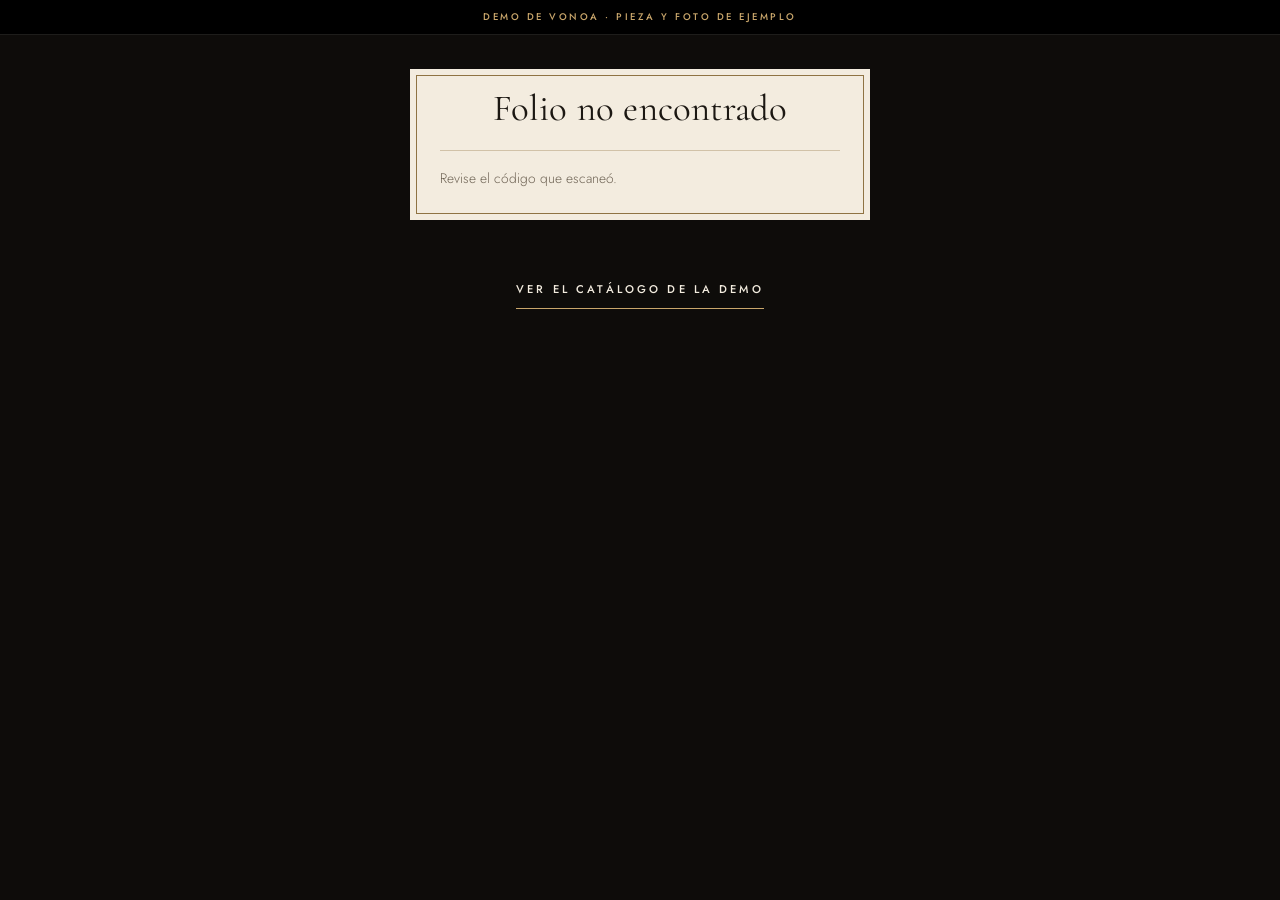
<file: c.html>
<!doctype html>
<html lang="es-MX">
<head>
<meta charset="utf-8">
<meta name="viewport" content="width=device-width, initial-scale=1">
<title>Certificado de autenticidad · Demo de Vonoa</title>
<meta name="robots" content="noindex, nofollow">
<meta name="theme-color" content="#0E0C0A">
<link rel="preconnect" href="https://fonts.googleapis.com">
<link rel="preconnect" href="https://fonts.gstatic.com" crossorigin>
<link rel="stylesheet" href="https://fonts.googleapis.com/css2?family=Cormorant+Garamond:ital,wght@0,300;0,400;0,500;0,600;1,400&family=Jost:wght@300;400;500&display=swap">
<link rel="stylesheet" href="estilo.css">
<style>
  body{padding-bottom:60px}
  .hoja{position:relative;max-width:460px;margin:34px auto 26px;background:#F3ECDF;color:#1B1712;padding:12px}
  .hoja::before{content:"";position:absolute;inset:6px;border:1px solid var(--oro-oscuro);pointer-events:none}
  .hoja>*:not(.cert-foto){margin-left:18px;margin-right:18px}
  .hoja .spec{color:var(--oro-oscuro);text-align:center;letter-spacing:.3em}
  .sello{display:flex;align-items:center;justify-content:center;gap:10px;margin-top:6px;margin-bottom:14px;color:#3F5A3A;font-size:.64rem;font-weight:500;letter-spacing:.2em;text-transform:uppercase}
  .sello svg{width:15px;height:15px;fill:currentColor}
  .hoja h1{font-weight:400;font-size:2.3rem;line-height:1.1;text-align:center;margin:8px 18px 20px;color:#1B1712}
  .hoja dl{display:grid;grid-template-columns:auto 1fr;gap:9px 18px;margin-bottom:22px;font-size:.9rem;border-top:1px solid rgba(143,115,67,.35);padding-top:18px}
  .hoja dt{color:#6E6354;font-size:.62rem;letter-spacing:.22em;text-transform:uppercase;font-weight:500;padding-top:.3em}
  .hoja dd{margin:0}
  .que{margin-top:0;margin-bottom:18px;padding-top:16px;border-top:1px solid rgba(143,115,67,.35);color:#6E6354;font-size:.86rem}
  .volver{text-align:center}
</style>
</head>
<body>
<div class="aviso">Demo de Vonoa · pieza y foto de ejemplo</div>
<div class="wrap">
  <article class="hoja" id="hoja"></article>
  <p class="volver"><a class="enlace" href="./">Ver el catálogo de la demo</a></p>
</div>
<script src="piezas.js"></script>
<script>
  (function () {
    const D = window.DEMO;
    const id = new URLSearchParams(location.search).get("p");
    const p = D.piezas.find((x) => x.id === id);
    const h = document.getElementById("hoja");
    if (!p) { h.insertAdjacentHTML("beforeend", "<h1>Folio no encontrado</h1><p class='que'>Revise el código que escaneó.</p>"); return; }
    const m = D.metales[p.metal];
    h.insertAdjacentHTML("beforeend", `
      <img class="cert-foto" src="fotos/${p.id}.jpg" alt="${p.nombre} (foto de ejemplo)" width="420" height="262" style="margin:0 0 20px;width:100%">
      <p class="spec">Certificado de autenticidad</p>
      <h1>${p.nombre}</h1>
      <div class="sello"><svg viewBox="0 0 24 24" aria-hidden="true"><path d="M9 16.2 4.8 12l-1.4 1.4L9 19 21 7l-1.4-1.4z"/></svg>Pieza registrada por el taller</div>
      <dl>
        <dt>Folio</dt><dd>VN-${p.id}</dd>
        <dt>Metal</dt><dd>${m.nombre}</dd>
        <dt>Ley</dt><dd>${m.ley}</dd>
        <dt>Peso</dt><dd>${p.peso.toFixed(2)} g</dd>
        <dt>Taller</dt><dd>${D.negocio}, ${D.ciudad}</dd>
        <dt>Registro</dt><dd>Aquí va el registro de contraste o la verificación del Grupo de Calidad</dd>
      </dl>
      <p class="que">Esto es lo que ve su cliente al escanear el código QR de la etiqueta o del empaque: la prueba de que la pieza es lo que dice ser, aunque en una foto no se note.</p>`);
  })();
</script>
</body>
</html>
</file>
<file: estilo.css>
:root{
  --negro:#0E0C0A;
  --negro-2:#17140F;
  --marfil:#F3ECDF;
  --marfil-2:#CFC6B5;
  --gris:#938A7B;
  --oro:#C9A66B;
  --oro-claro:#E4CC9B;
  --oro-oscuro:#8F7343;
  --linea:rgba(201,166,107,.3);
  --linea-suave:rgba(243,236,223,.12);
  --display:"Cormorant Garamond","Cormorant",Georgia,serif;
  --body:"Jost","Helvetica Neue",Arial,sans-serif;
  --gutter:20px;
  --max:1240px;
  --suave:cubic-bezier(.2,.7,.2,1);
}
@media (min-width:720px){:root{--gutter:40px}}
*{box-sizing:border-box}
html{-webkit-text-size-adjust:100%;scroll-behavior:smooth}
body{margin:0;background:var(--negro);color:var(--marfil);font-family:var(--body);font-weight:300;font-size:1rem;line-height:1.7;padding-bottom:128px;-webkit-font-smoothing:antialiased;-moz-osx-font-smoothing:grayscale;font-variant-numeric:lining-nums}
dialog,.hoja{font-variant-numeric:lining-nums}
button{font:inherit;cursor:pointer;color:inherit}
a{color:inherit}
img{max-width:100%}
:focus-visible{outline:1px solid var(--oro);outline-offset:4px}
.wrap{max-width:var(--max);margin:0 auto;padding-inline:var(--gutter)}
.spec{font-family:var(--body);font-weight:500;font-size:.66rem;letter-spacing:.28em;text-transform:uppercase;color:var(--oro);margin:0}
.spec.mute{color:var(--gris)}
h1,h2,h3{font-family:var(--display);font-weight:400;margin:0;letter-spacing:.005em}
h1{font-weight:300;font-size:clamp(2.7rem,7vw,5.2rem);line-height:1.03;margin:.3em 0 0}
h1 em{font-style:italic;font-weight:300;color:var(--oro-claro)}
h2{font-weight:300;font-size:clamp(2rem,4.4vw,3rem);line-height:1.1}
.sub{color:var(--marfil-2);max-width:44ch;font-size:1.02rem;margin:1.3em 0 0}
.enlace{display:inline-block;margin-top:34px;font-size:.7rem;font-weight:500;letter-spacing:.28em;text-transform:uppercase;text-decoration:none;color:var(--marfil);padding:0 0 9px;border-bottom:1px solid var(--oro);transition:color .3s,letter-spacing .4s var(--suave)}
.enlace:hover{color:var(--oro-claro);letter-spacing:.34em}
.enlace.oscuro{color:#1B1712;border-color:var(--oro-oscuro);margin-top:6px}

/* ---------- encabezado ---------- */
.aviso{background:#000;color:var(--oro);text-align:center;font-size:.6rem;font-weight:500;letter-spacing:.26em;text-transform:uppercase;padding:9px 12px;border-bottom:1px solid var(--linea-suave)}
.top{position:sticky;top:0;z-index:20;background:rgba(14,12,10,.92);backdrop-filter:blur(10px);-webkit-backdrop-filter:blur(10px);border-bottom:1px solid var(--linea-suave)}
.top-in{display:flex;flex-direction:column;align-items:center;gap:2px;padding-top:16px}
.marca{font-family:var(--display);font-weight:500;font-size:1.3rem;letter-spacing:.36em;text-transform:uppercase;text-align:center;line-height:1.15;padding-left:.36em}
.marca.chica{font-size:1rem;margin-bottom:14px}
.tabs{display:flex;gap:34px}
.tabs button{border:0;background:none;padding:10px 2px 13px;font-size:.64rem;letter-spacing:.28em;text-transform:uppercase;font-weight:500;color:var(--gris);position:relative;transition:color .3s}
.tabs button:hover{color:var(--marfil-2)}
.tabs button[aria-selected="true"]{color:var(--marfil)}
.tabs button[aria-selected="true"]::after{content:"";position:absolute;left:0;right:0;bottom:-1px;height:1px;background:var(--oro)}

/* ---------- portada ---------- */
.hero{position:relative;display:flex;align-items:center;min-height:min(78vh,700px);overflow:hidden;border-bottom:1px solid var(--linea-suave)}
.hero-foto{position:absolute;top:0;right:0;width:68%;height:100%;object-fit:cover;object-position:60% 50%;-webkit-mask-image:linear-gradient(90deg,transparent 0,#000 42%);mask-image:linear-gradient(90deg,transparent 0,#000 42%)}
.hero .wrap{position:relative;z-index:1;width:100%}
.hero-txt{max-width:500px;padding-block:80px}
.hero-txt>*{animation:sube 1.3s var(--suave) both}
.hero-txt>:nth-child(2){animation-delay:.12s}.hero-txt>:nth-child(3){animation-delay:.24s}.hero-txt>:nth-child(4){animation-delay:.36s}
@keyframes sube{from{opacity:0;transform:translateY(18px)}to{opacity:1;transform:none}}
@media (max-width:899px){
  .hero{display:block;min-height:0}
  .hero-foto{position:relative;width:100%;height:auto;aspect-ratio:4/3;max-height:420px;-webkit-mask-image:linear-gradient(180deg,#000 55%,transparent 100%);mask-image:linear-gradient(180deg,#000 55%,transparent 100%)}
  .hero-txt{padding-block:6px 54px}
}

/* ---------- precio del día ---------- */
.cotiz-banda{border-bottom:1px solid var(--linea-suave);background:var(--negro-2)}
.cotiz-banda .spec{text-align:center;padding-top:30px}
.cotiz{list-style:none;margin:0;padding:6px 0 10px;display:grid;grid-template-columns:repeat(3,1fr)}
.cotiz li{padding:26px 10px 30px;text-align:center;border-right:1px solid var(--linea)}
.cotiz li:last-child{border-right:0}
.cotiz .spec{display:block;padding:0;color:var(--marfil-2)}
.cotiz .v{display:block;font-family:var(--display);font-weight:300;font-size:clamp(2.2rem,5.4vw,3.5rem);line-height:1.05;color:var(--oro-claro);margin-top:10px;font-variant-numeric:lining-nums}
.cotiz .f{display:block;font-size:.6rem;letter-spacing:.26em;text-transform:uppercase;color:var(--gris);margin-top:6px}

/* ---------- colección ---------- */
.coleccion-t{text-align:center;padding:80px 0 34px}
.coleccion-t .sub{margin-inline:auto}
.filtros{display:flex;justify-content:center;gap:clamp(18px,4vw,42px);border-bottom:1px solid var(--linea-suave);margin-bottom:46px;flex-wrap:wrap}
.chip{border:0;background:none;padding:14px 2px;font-size:.66rem;letter-spacing:.26em;text-transform:uppercase;font-weight:500;color:var(--gris);position:relative;transition:color .3s}
.chip:hover{color:var(--marfil-2)}
.chip.on{color:var(--marfil)}
.chip.on::after{content:"";position:absolute;left:0;right:0;bottom:-1px;height:1px;background:var(--oro)}

.grid{list-style:none;margin:0;padding:0;display:grid;grid-template-columns:repeat(2,minmax(0,1fr));gap:34px 14px}
@media (min-width:720px){.grid{grid-template-columns:repeat(3,minmax(0,1fr));gap:56px 28px}}
@media (min-width:1040px){.grid{grid-template-columns:repeat(4,minmax(0,1fr))}}
.pieza{display:flex;flex-direction:column;text-align:center}
.js .pieza{opacity:0;transform:translateY(22px)}
.js .pieza.vista{opacity:1;transform:none;transition:opacity 1.1s var(--suave),transform 1.1s var(--suave)}
.pieza .foto{position:relative;aspect-ratio:4/5;overflow:hidden;background:var(--negro-2)}
.pieza .foto img{display:block;width:100%;height:100%;object-fit:cover;transition:transform 1.6s var(--suave)}
.pieza:hover .foto img{transform:scale(1.045)}
.pieza .foto::after{content:"";position:absolute;inset:0;box-shadow:inset 0 0 0 1px rgba(243,236,223,.07);pointer-events:none;transition:box-shadow .4s}
.pieza.en-pedido .foto::after{box-shadow:inset 0 0 0 1px var(--oro)}
.info{display:flex;flex-direction:column;align-items:center;gap:10px;padding:22px 4px 0}
.pieza h3{font-weight:400;font-size:1.32rem;line-height:1.2}
.meta{font-size:.6rem;font-weight:500;letter-spacing:.24em;text-transform:uppercase;color:var(--gris)}
.precio{font-family:var(--display);font-weight:400;font-size:1.65rem;line-height:1.1;color:var(--oro-claro)}
.precio small{font-family:var(--body);font-size:.6rem;letter-spacing:.22em;text-transform:uppercase;color:var(--gris);margin-left:4px}
.fila{display:flex;align-items:center;justify-content:center;gap:20px;flex-wrap:wrap;margin-top:4px}
.cant{display:flex;align-items:center;border:1px solid var(--linea)}
.cant button{border:0;background:none;width:38px;height:38px;font-size:1.05rem;font-weight:300;color:var(--marfil);transition:background .25s,color .25s}
.cant button:hover{background:var(--oro);color:var(--negro)}
.cant output{min-width:30px;text-align:center;font-family:var(--display);font-size:1.15rem}
.link-cert{border:0;background:none;padding:0 0 3px;font-size:.6rem;font-weight:500;letter-spacing:.24em;text-transform:uppercase;color:var(--oro);border-bottom:1px solid var(--oro-oscuro);transition:color .25s}
.link-cert:hover{color:var(--oro-claro)}

/* ---------- barra del pedido ---------- */
.barra{position:fixed;left:0;right:0;bottom:0;z-index:30;background:rgba(8,7,6,.97);border-top:1px solid var(--linea);padding-bottom:env(safe-area-inset-bottom,0)}
.barra-in{display:flex;align-items:center;justify-content:space-between;gap:16px;padding-block:13px}
.resumen{min-width:0}
.resumen .mini{font-size:.58rem;font-weight:500;letter-spacing:.28em;text-transform:uppercase;color:var(--oro)}
.total{font-family:var(--display);font-weight:400;font-size:2rem;line-height:1.05;color:var(--oro-claro)}
.falta{font-size:.78rem;color:var(--marfil-2);margin-top:2px}
.falta.listo{color:var(--oro-claro)}
.btn-wa{display:inline-flex;align-items:center;gap:12px;border:1px solid var(--oro);background:var(--oro);color:#17110A;font-weight:500;font-size:.66rem;letter-spacing:.22em;text-transform:uppercase;padding:0 26px;min-height:52px;flex:none;transition:background .3s,color .3s}
.btn-wa svg{width:18px;height:18px;fill:currentColor;flex:none}
.btn-wa:hover:not(:disabled){background:var(--oro-claro);border-color:var(--oro-claro)}
.btn-wa:disabled{background:transparent;color:var(--gris);border-color:var(--linea-suave);cursor:not-allowed}
@media (max-width:480px){
  body{padding-bottom:116px}
  .aviso{font-size:.54rem;letter-spacing:.16em}
  .marca{font-size:1.02rem;letter-spacing:.26em;padding-left:.26em}
  .tabs{gap:22px}
  .btn-wa{padding:0 16px;min-height:50px;font-size:.6rem;letter-spacing:.18em}.btn-wa .largo{display:none}
  .total{font-size:1.7rem}
}

/* ---------- panel del joyero ---------- */
.panel{padding-block:84px 56px;max-width:760px}
.precios{display:grid;gap:0;margin:44px 0 40px;border-top:1px solid var(--linea)}
.precios label{display:grid;grid-template-columns:1fr auto;grid-template-rows:auto auto;align-items:center;gap:0 18px;padding:22px 2px;border-bottom:1px solid var(--linea)}
.precios label>span:first-child{font-family:var(--display);font-size:1.45rem}
.precios .spec{grid-column:1}
.campo{grid-row:1/3;grid-column:2;font-family:var(--display);font-size:1.7rem;color:var(--oro-claro);display:flex;align-items:center;gap:4px}
.campo input{width:6.6ch;font:inherit;border:0;border-bottom:1px solid var(--oro);background:transparent;text-align:right;padding:2px 0;color:var(--oro-claro);border-radius:0}
.campo input:focus{outline:none;border-bottom-width:2px}
.btn{justify-self:start;margin-top:34px;border:1px solid var(--oro);background:transparent;color:var(--oro-claro);font-size:.66rem;font-weight:500;letter-spacing:.24em;text-transform:uppercase;padding:0 30px;min-height:52px;transition:background .3s,color .3s}
.btn:hover{background:var(--oro);color:var(--negro)}
.ok{margin:16px 0 0;color:var(--oro-claro);min-height:1.5em}
.ejemplo{border:1px solid var(--linea);padding:24px 26px;margin-top:8px}
.ejemplo p:last-child{margin:.5em 0 0;font-family:var(--display);font-size:1.4rem;color:var(--oro-claro)}
.lista-beneficios{margin:46px 0 0;padding:0;list-style:none;display:grid;gap:0;border-top:1px solid var(--linea-suave)}
.lista-beneficios li{padding:18px 0 18px 34px;border-bottom:1px solid var(--linea-suave);position:relative;color:var(--marfil-2)}
.lista-beneficios li::before{content:"";position:absolute;left:0;top:1.62em;width:18px;height:1px;background:var(--oro)}
.lista-beneficios b{font-weight:500;color:var(--marfil)}
.nota{color:var(--gris);font-size:.86rem;max-width:60ch;margin-top:30px}

/* ---------- certificado ---------- */
dialog{border:0;padding:0;max-width:440px;width:calc(100% - 32px);background:#F3ECDF;color:#1B1712}
dialog::backdrop{background:rgba(5,4,3,.8)}
.cert{padding:12px;position:relative}
.cert::before{content:"";position:absolute;inset:6px;border:1px solid var(--oro-oscuro);pointer-events:none}
.cert>*:not(.cerrar):not(.cert-foto){margin-left:18px;margin-right:18px}
.cert-foto{display:block;width:100%;aspect-ratio:16/10;object-fit:cover;margin:0 0 20px;background:#17140F}
.cert .spec{color:var(--oro-oscuro)}
.cert-ov{text-align:center;letter-spacing:.3em}
.cert h2{font-weight:400;font-size:2rem;line-height:1.1;text-align:center;margin-top:8px;margin-bottom:18px}
.cert dl{display:grid;grid-template-columns:auto 1fr;gap:9px 18px;margin-top:0;margin-bottom:22px;font-size:.9rem;border-top:1px solid rgba(143,115,67,.35);padding-top:18px}
.cert dt{color:#6E6354;font-size:.62rem;letter-spacing:.22em;text-transform:uppercase;font-weight:500;padding-top:.3em}
.cert dd{margin:0}
.cerrar{position:absolute;top:22px;right:22px;z-index:2;border:0;background:rgba(14,12,10,.7);width:34px;height:34px;border-radius:50%;font-size:1.3rem;line-height:1;color:var(--marfil)}
.qr-zona{display:flex;gap:16px;align-items:center;border-top:1px solid rgba(143,115,67,.35);padding-top:18px;margin-bottom:20px}
#qr{flex:none;width:104px;height:104px}
#qr img,#qr canvas{width:104px!important;height:104px!important}
.cert .spec.mute{color:#6E6354;letter-spacing:.2em;line-height:1.6}
.cert .enlace{margin-bottom:12px}

/* ---------- pie ---------- */
.pie{border-top:1px solid var(--linea-suave);padding:56px 0 24px;margin-top:100px;text-align:center}
.pie p{margin:.4em 0;color:var(--marfil-2);font-size:.9rem}
.pie p b{font-weight:500;color:var(--marfil)}
.creditos{font-size:.74rem!important;color:var(--gris)!important;max-width:60ch;margin-inline:auto!important}
.creditos a{color:var(--oro)}

@media (prefers-reduced-motion:reduce){
  html{scroll-behavior:auto}
  *{animation-duration:.01ms!important;animation-delay:0s!important;transition-duration:.01ms!important}
  .js .pieza{opacity:1;transform:none}
}

/* ---------- ¿lo quiere? (cierre de la demo) ---------- */
.aviso a{color:var(--oro-claro);text-decoration:none;border-bottom:1px solid var(--oro-oscuro);padding-bottom:1px;white-space:nowrap}
.aviso a:hover{color:var(--marfil)}
.quiero{background:var(--negro-2);border-top:1px solid var(--linea-suave);text-align:center;padding:88px 0 96px;scroll-margin-top:90px}
.quiero h2{margin-top:.35em}
.quiero h2 em{font-style:italic;color:var(--oro-claro)}
.quiero-lista{list-style:none;margin:34px auto 0;padding:0;max-width:46ch;display:grid;gap:12px;color:var(--marfil-2)}
.quiero-lista li{padding-bottom:12px;border-bottom:1px solid var(--linea-suave)}
.quiero-lista li:last-child{border-bottom:0}
.quiero-precio{display:flex;justify-content:center;gap:clamp(34px,8vw,90px);margin:38px 0 6px}
.quiero-precio .v{display:block;font-family:var(--display);font-weight:300;font-size:clamp(2.4rem,6vw,3.6rem);line-height:1.05;color:var(--oro-claro)}
.quiero-precio .f{display:block;font-size:.6rem;letter-spacing:.26em;text-transform:uppercase;color:var(--gris);margin-top:6px}
.quiero-nota{color:var(--marfil-2);max-width:52ch;margin:26px auto 0;font-size:.98rem}
.quiero-btn{margin-top:34px;text-decoration:none}
</file>
